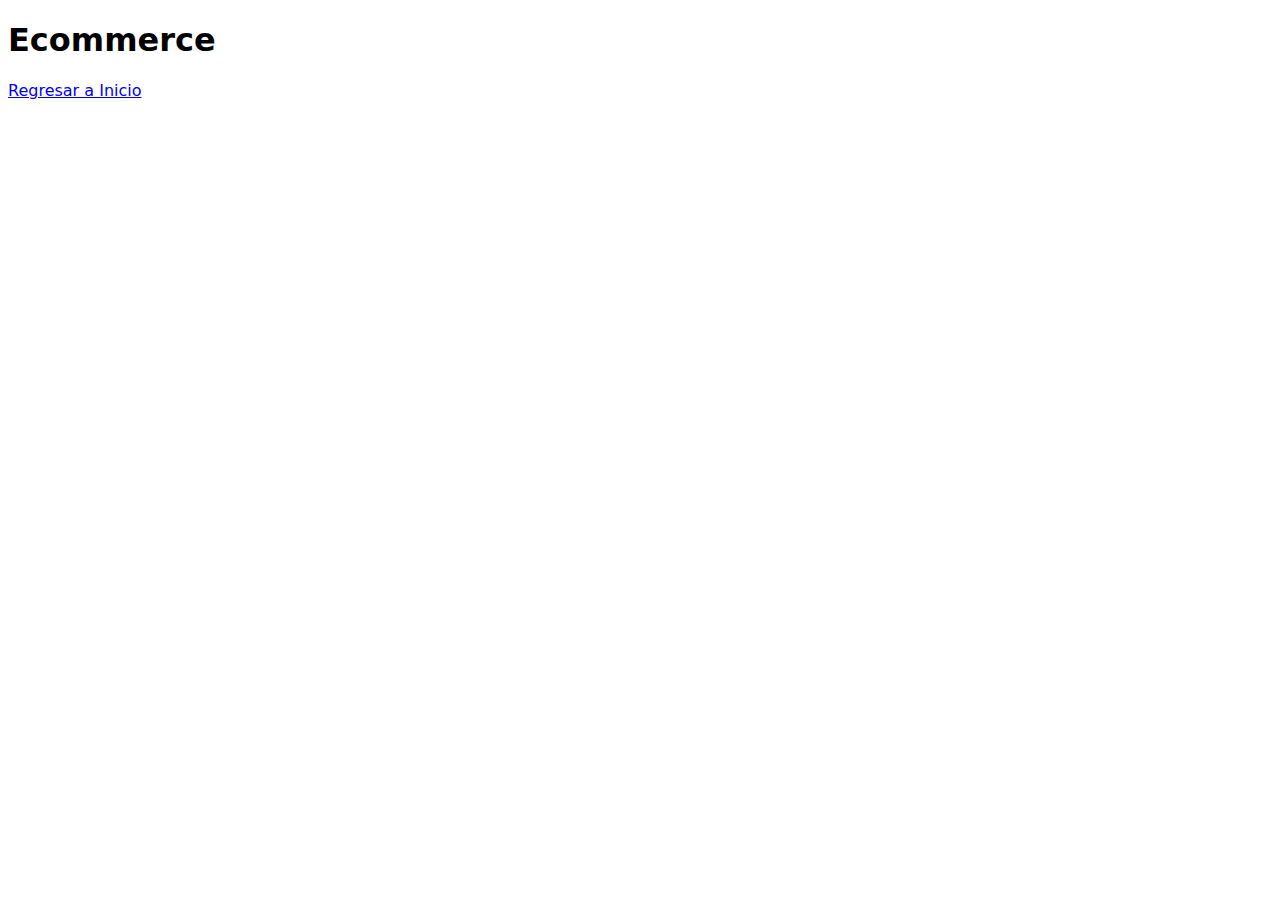
<file: Ecommerce/index.html>
<!DOCTYPE html>
<html lang="es">
	<head>
		<meta charset="utf-8" />
		<meta name="viewport" content="width=device-width, initial-scale=1" />
		<title>Ecommerce</title>
		<link
			href="https://cdn.jsdelivr.net/npm/bootstrap@5.2.3/dist/css/bootstrap.min.css"
			rel="stylesheet"
			integrity="sha384-rbsA2VBKQhggwzxH7pPCaAqO46MgnOM80zW1RWuH61DGLwZJEdK2Kadq2F9CUG65"
			crossorigin="anonymous"
		/>
		<link rel="stylesheet" href="style.css" />
		<link
			rel="stylesheet"
			href="https://cdnjs.cloudflare.com/ajax/libs/font-awesome/6.4.0/css/all.min.css"
			integrity="sha512-iecdLmaskl7CVkqkXNQ/ZH/XLlvWZOJyj7Yy7tcenmpD1ypASozpmT/E0iPtmFIB46ZmdtAc9eNBvH0H/ZpiBw=="
			crossorigin="anonymous"
			referrerpolicy="no-referrer"
		/>
	</head>
	<body>

		<div>
			<h1>Ecommerce</h1>
		</div>

		<div class="d-flex justify-content-center mt-3">
			<a class="text-black fs-3" href="../../Api-Bit/index.html"><i class="fa-solid fa-arrow-left text-black"></i> Regresar a Inicio</a>
		</div>

		<div class="container-fluid p">
			<div id="printer" class="row">
				
			</div>
		</div>

	

		<script src="script.js"></script>
		<script
			src="https://cdn.jsdelivr.net/npm/bootstrap@5.2.3/dist/js/bootstrap.bundle.min.js"
			integrity="sha384-kenU1KFdBIe4zVF0s0G1M5b4hcpxyD9F7jL+jjXkk+Q2h455rYXK/7HAuoJl+0I4"
			crossorigin="anonymous"
		></script>
	</body>
</html>


<!-- el estudiante debe crear tres o mas paginas web con ejemplos consumiendo apis de uso público -->
</file>
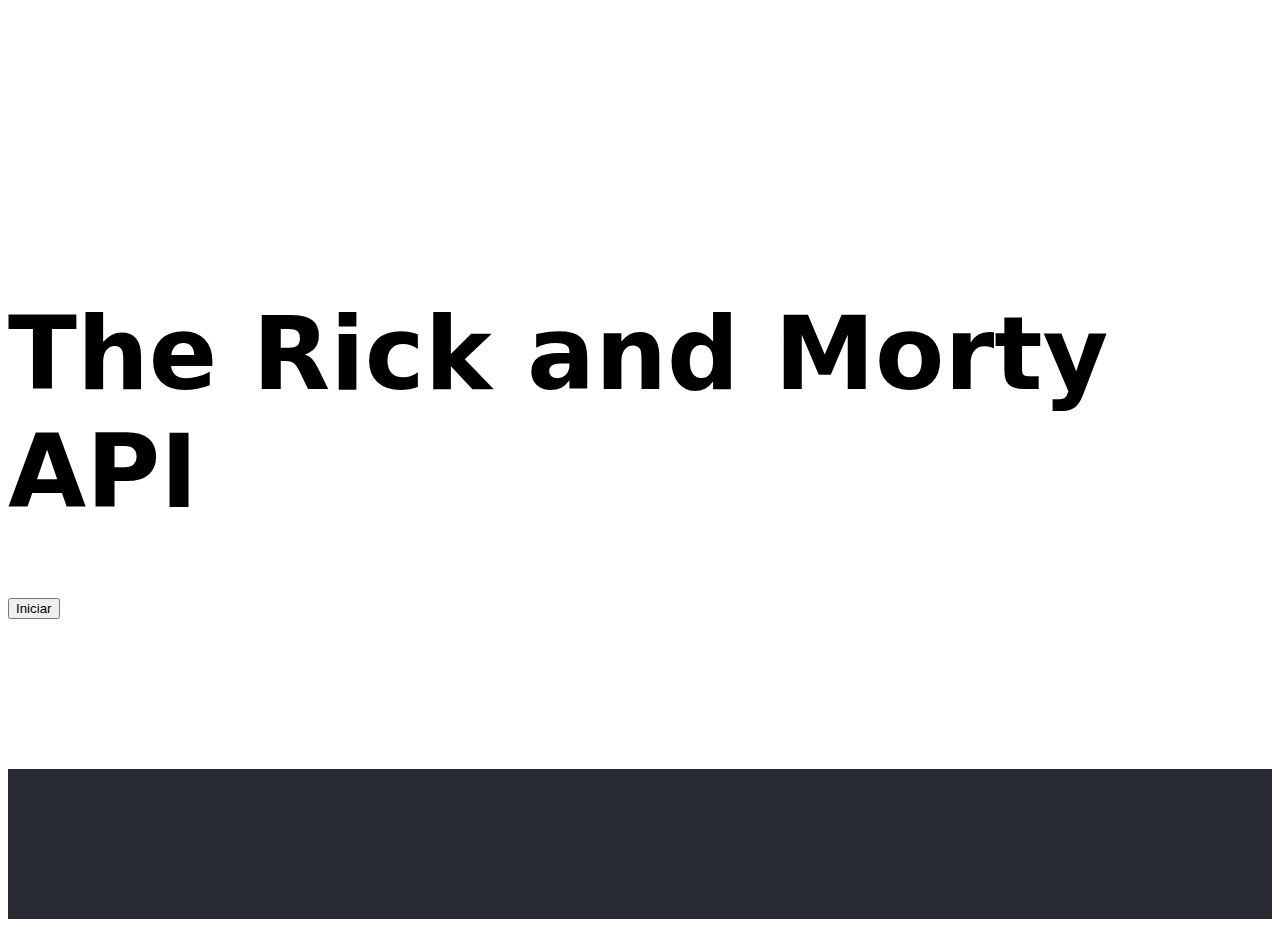
<file: RickandMorty/index.html>
<!DOCTYPE html>
<html lang="es">
	<head>
		<meta charset="utf-8" />
		<meta name="viewport" content="width=device-width, initial-scale=1" />
		<title>Rick & Morty</title>
		<link
			href="https://cdn.jsdelivr.net/npm/bootstrap@5.2.3/dist/css/bootstrap.min.css"
			rel="stylesheet"
			integrity="sha384-rbsA2VBKQhggwzxH7pPCaAqO46MgnOM80zW1RWuH61DGLwZJEdK2Kadq2F9CUG65"
			crossorigin="anonymous"
		/>
		<link rel="stylesheet" href="style.css" />
		<link
			rel="stylesheet"
			href="https://cdnjs.cloudflare.com/ajax/libs/font-awesome/6.4.0/css/all.min.css"
			integrity="sha512-iecdLmaskl7CVkqkXNQ/ZH/XLlvWZOJyj7Yy7tcenmpD1ypASozpmT/E0iPtmFIB46ZmdtAc9eNBvH0H/ZpiBw=="
			crossorigin="anonymous"
			referrerpolicy="no-referrer"
		/>
	</head>
	<body>
		
		<div class="d-flex justify-content-center mt-3">
			<a class="text-black fs-3" href="../../Api-Bit/index.html"><i class="fa-solid fa-arrow-left text-black"></i> Regresar a Inicio</a>
		</div>
		<div class="container-fluid header text-center">
			<h1 class="text-center bg-white text-dark">The Rick and Morty API</h1>
			<button id="play" type="button" class="btn btn-success">Iniciar</button>
		</div>
		<div id="printer" class="d-flex gap-4 flex-wrap justify-content-center box">
						  
		</div>

		<script src="script.js"></script>
		<script
			src="https://cdn.jsdelivr.net/npm/bootstrap@5.2.3/dist/js/bootstrap.bundle.min.js"
			integrity="sha384-kenU1KFdBIe4zVF0s0G1M5b4hcpxyD9F7jL+jjXkk+Q2h455rYXK/7HAuoJl+0I4"
			crossorigin="anonymous"
		></script>
	</body>
</html>


<!-- el estudiante debe crear tres o mas paginas web con ejemplos consumiendo apis de uso público -->
</file>
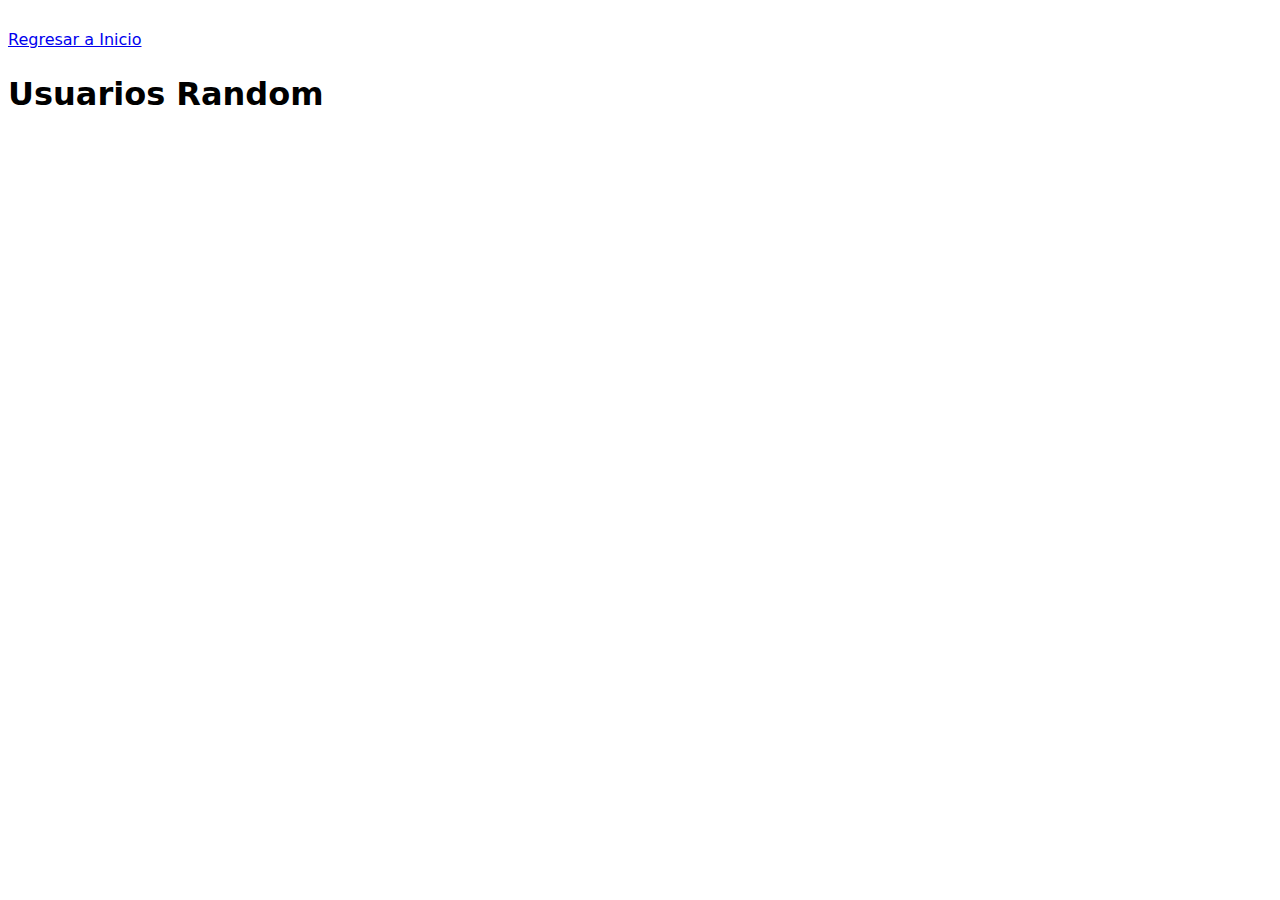
<file: User/index.html>
<!DOCTYPE html>
<html lang="es">
	<head>
		<meta charset="utf-8" />
		<meta name="viewport" content="width=device-width, initial-scale=1" />
		<title>User</title>
		<link
			href="https://cdn.jsdelivr.net/npm/bootstrap@5.2.3/dist/css/bootstrap.min.css"
			rel="stylesheet"
			integrity="sha384-rbsA2VBKQhggwzxH7pPCaAqO46MgnOM80zW1RWuH61DGLwZJEdK2Kadq2F9CUG65"
			crossorigin="anonymous"
		/>
		<link rel="stylesheet" href="style.css" />
		<link
			rel="stylesheet"
			href="https://cdnjs.cloudflare.com/ajax/libs/font-awesome/6.4.0/css/all.min.css"
			integrity="sha512-iecdLmaskl7CVkqkXNQ/ZH/XLlvWZOJyj7Yy7tcenmpD1ypASozpmT/E0iPtmFIB46ZmdtAc9eNBvH0H/ZpiBw=="
			crossorigin="anonymous"
			referrerpolicy="no-referrer"
		/>
	</head>
	<body>
		<div class="d-flex justify-content-center mt-3">
			<a class="text-black fs-3" href="../../Api-Bit/index.html"><i class="fa-solid fa-arrow-left text-black"></i> Regresar a Inicio</a>
		</div>

		<div>
			<h1 class="text-center m-5">Usuarios Random</h1>
		</div>

		<div class="d-flex justify-content-center">
			<div id="printer" class="w-75 shadow rounded-4">
	
				
			</div>
		</div>
		
		<script src="script.js"></script>
		<script
			src="https://cdn.jsdelivr.net/npm/bootstrap@5.2.3/dist/js/bootstrap.bundle.min.js"
			integrity="sha384-kenU1KFdBIe4zVF0s0G1M5b4hcpxyD9F7jL+jjXkk+Q2h455rYXK/7HAuoJl+0I4"
			crossorigin="anonymous"
		></script>
	</body>
</html>


<!-- el estudiante debe crear tres o mas paginas web con ejemplos consumiendo apis de uso público -->
</file>
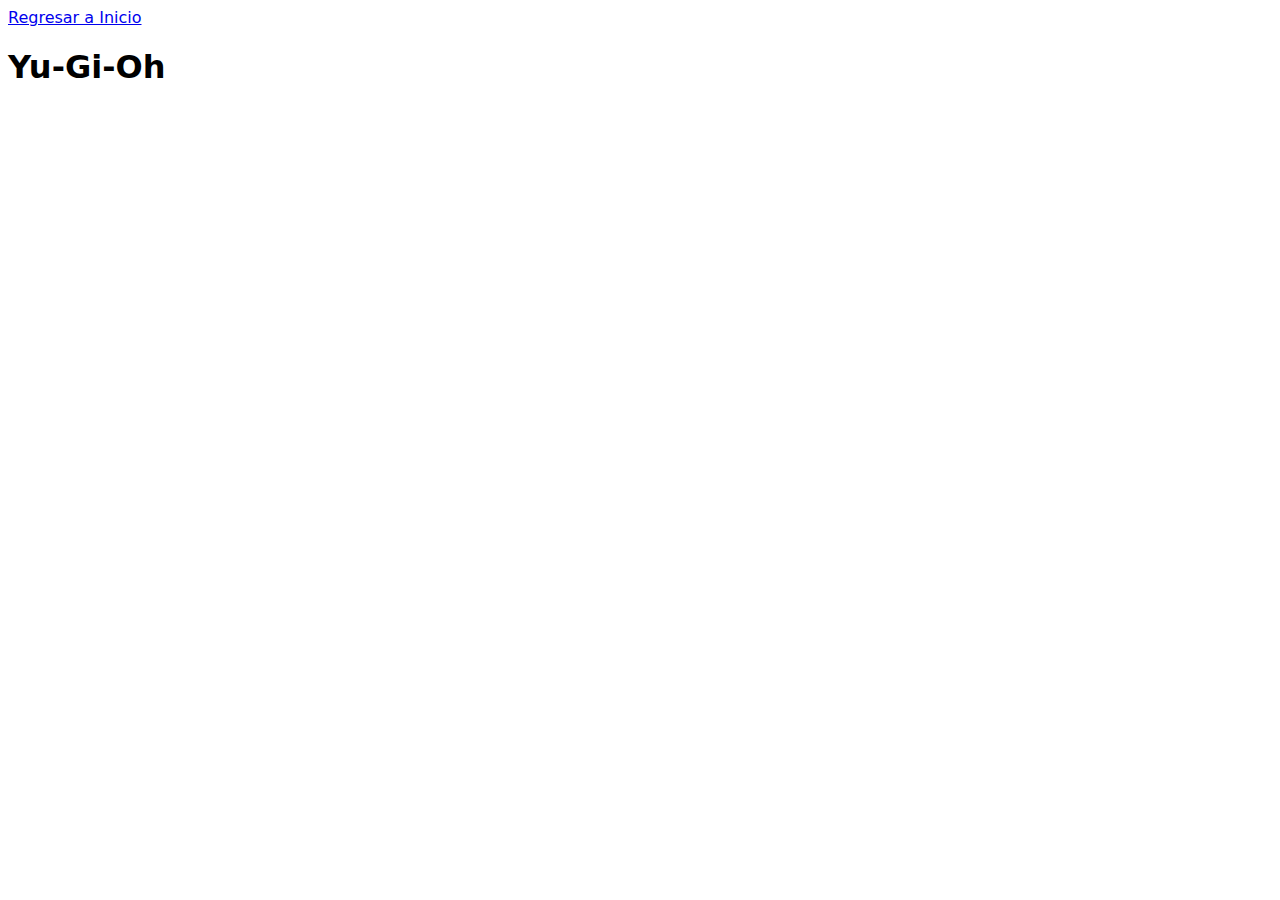
<file: Yugioh/index.html>
<!DOCTYPE html>
<html lang="es">
	<head>
		<meta charset="utf-8" />
		<meta name="viewport" content="width=device-width, initial-scale=1" />
		<title>Yu-Gi-Oh</title>
		<link
			href="https://cdn.jsdelivr.net/npm/bootstrap@5.2.3/dist/css/bootstrap.min.css"
			rel="stylesheet"
			integrity="sha384-rbsA2VBKQhggwzxH7pPCaAqO46MgnOM80zW1RWuH61DGLwZJEdK2Kadq2F9CUG65"
			crossorigin="anonymous"
		/>
		<link rel="stylesheet" href="style.css" />
		<link
			rel="stylesheet"
			href="https://cdnjs.cloudflare.com/ajax/libs/font-awesome/6.4.0/css/all.min.css"
			integrity="sha512-iecdLmaskl7CVkqkXNQ/ZH/XLlvWZOJyj7Yy7tcenmpD1ypASozpmT/E0iPtmFIB46ZmdtAc9eNBvH0H/ZpiBw=="
			crossorigin="anonymous"
			referrerpolicy="no-referrer"
		/>
	</head>
	<body>

		<div class="d-flex justify-content-center mt-3">
			<a class="text-black fs-3" href="../../Api-Bit/index.html"><i class="fa-solid fa-arrow-left text-black"></i> Regresar a Inicio</a>
		</div>

		<div class="text-center p-5">
			<h1>Yu-Gi-Oh</h1>
		</div>

		<div class="mt-5 ms-5">
				<div id="printer" class="d-flex gap-4">
		</div>		

		<script src="script.js"></script>
		<script
			src="https://cdn.jsdelivr.net/npm/bootstrap@5.2.3/dist/js/bootstrap.bundle.min.js"
			integrity="sha384-kenU1KFdBIe4zVF0s0G1M5b4hcpxyD9F7jL+jjXkk+Q2h455rYXK/7HAuoJl+0I4"
			crossorigin="anonymous"
		></script>
	</body>
</html>


<!-- el estudiante debe crear tres o mas paginas web con ejemplos consumiendo apis de uso público -->
</file>
<file: Ecommerce/style.css>
body {
    font-family: system-ui, -apple-system, BlinkMacSystemFont,
		"Segoe UI", Roboto, Oxygen, Ubuntu, Cantarell, "Open Sans",
		"Helvetica Neue", sans-serif;
}


img {
	width: 350px;
	height: 350px;
}

h4 {
	color: gray;
}

span {
	font-size: 27px;
}
</file>
<file: RickandMorty/style.css>
body {
    font-family: system-ui, -apple-system, BlinkMacSystemFont,
		"Segoe UI", Roboto, Oxygen, Ubuntu, Cantarell, "Open Sans",
		"Helvetica Neue", sans-serif;
}

.header {
	padding: 200px 0 150px 0;
}

#contenedor {
	background-color: #3c3c44 !important;
}

h1 {
	font-size: 101px;
	font-weight: 900;
}

h2 {
    font-size: 27px;
	font-weight: 800;
}

.box {
    padding: 75px;
	background-color: #272a33;
	color: white;
}

img {
	border: solid 1px transparent;
	border-radius: 10px 0 0 10px;
	height: auto;
	width: 220px;
}

.target {
	width: 370px;
}

a {
	text-decoration: none;
	color: white;
}

a:hover, h2:hover{
	color: #FF8035;
}

.alive{
	color: greenyellow;
}

.dead {
	color: red;
}

.unknown{
	color: gray;
}
</file>
<file: User/style.css>
body {
    font-family: system-ui, -apple-system, BlinkMacSystemFont,
		"Segoe UI", Roboto, Oxygen, Ubuntu, Cantarell, "Open Sans",
		"Helvetica Neue", sans-serif;
}

.box{
	background-color: #f9f9f9;
	height: 110px;
	border-radius: 20px 20px 0 0;
}

.box2 {
	padding-top: 120px;
	border-radius: 0 0 20px 20px;
}

img {
	height: 180px;
	border-radius: 50%;
	border: solid 5px white;

}

i {
	font-size: 40px;
	color: #dcdcdc;
}

i:hover {
	color: #83ba43;
}

span {
	color: gray;
}
</file>
<file: Yugioh/style.css>
body {
    font-family: system-ui, -apple-system, BlinkMacSystemFont,
		"Segoe UI", Roboto, Oxygen, Ubuntu, Cantarell, "Open Sans",
		"Helvetica Neue", sans-serif;
}

p {
	margin: 0;
	font-size: 15px;
}

span {
	font-size: 12px;
}

.box {
	display: flex;
	flex-direction: column;
	justify-content: center;
	background-color: #7d3e12;
	margin: 5px;
	border-radius: 5px;
	padding: 6px 4px;
	color: white;
}


.imgCard {
	width: 350px;
	height: auto;
	transition: 0.5s;
	object-fit: cover;
}

img:hover {
	transform: scale(1.2);
}
</file>
